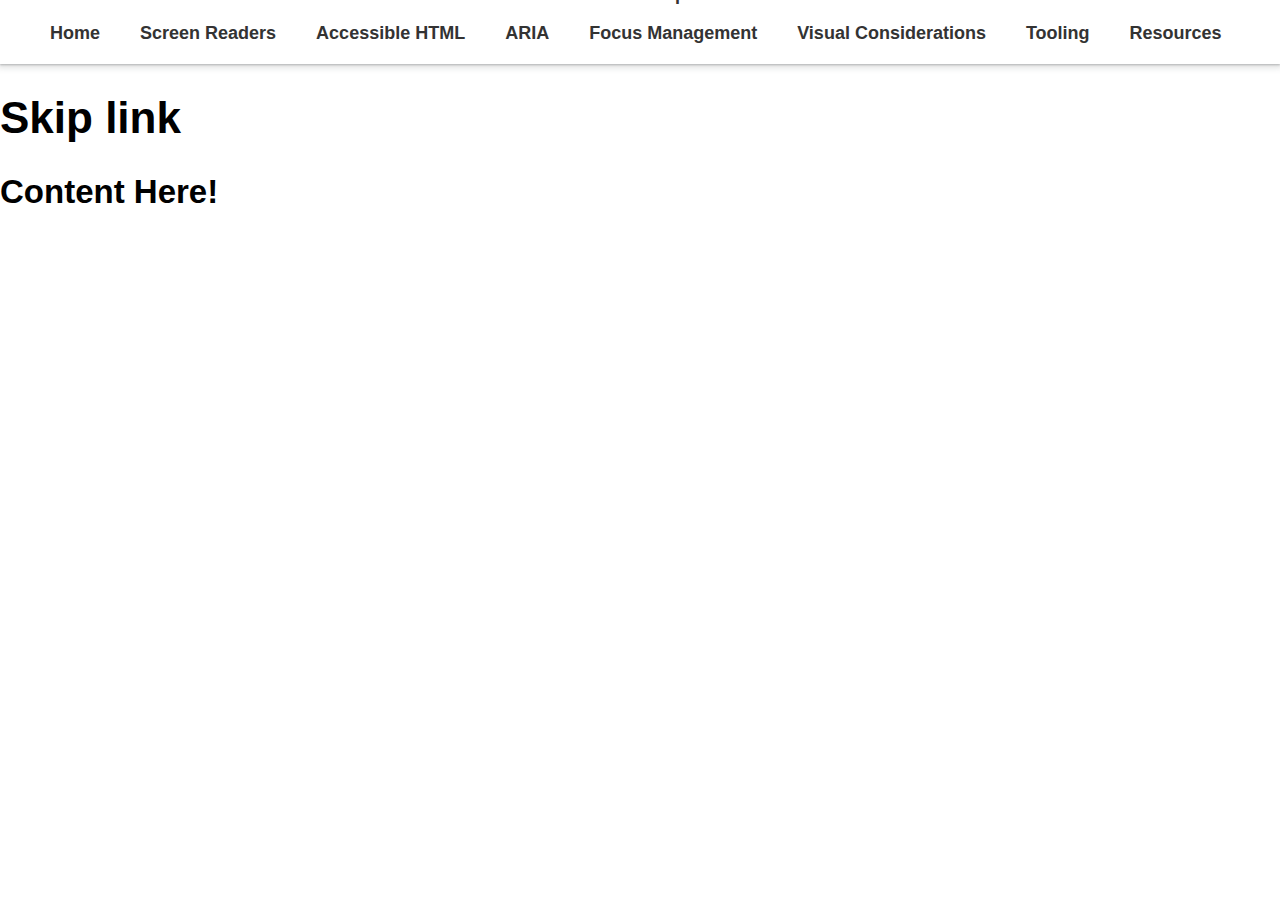
<file: skiplink/index.html>
<!DOCTYPE html>
<html lang="en">
  <head>
    <meta charset="UTF-8" />
    <meta http-equiv="X-UA-Compatible" content="IE=edge" />
    <meta name="viewport" content="width=device-width, initial-scale=1.0" />
    <title>Skip Link</title>
    <link rel="stylesheet" href="./styles.css" />
  </head>
  <body>
    <header>
      <ul>
        <li><a href="#" tabindex="1">Home</a></li>
        <li>
          <a href="#">Screen Readers</a>
        </li>
        <li>
          <a id="main" tabindex="0" class = "skip-to-content-link" href = '#main'>Skip to here!</a>
        </li>
        <li>
          <a href="#">Accessible HTML</a>
        </li>
        <li>
          <a href="#">ARIA</a>
        </li>
        <li>
          <a href="#">Focus Management</a>
        </li>
        <li>
          <a href="#">Visual Considerations</a>
        </li>
        <li>
          <a href="#">Tooling</a>
        </li>
        <li>
          <a href="#">Resources</a>
        </li>
      </ul>
    </header>
    <div id="container">
      <h1>Skip link</h1>
      <main id = "main" onclick="focusInput()">
        <h2>Content Here!</h2>
      </main>
    </div>
    <script>
         function focusInput() {
            document.getElementById("main").focus();
        }
    </script>
  </body>
</html>
</file>
<file: skiplink/styles.css>
body {
  font-family: 'HelveticaNeue-Light', 'Helvetica Neue Light', 'Helvetica Neue',
    Helvetica, Arial, 'Lucida Grande', sans-serif;
  font-weight: 300;
  font-size: 22px;
  margin: 0;
}

header {
  box-shadow: 0 1px 2px 0 rgb(60 64 67 / 30%), 0 2px 6px 2px rgb(60 64 67 / 15%);
  height: 64px;
  line-height: 64px;
  top: 0;
  width: 100%;
}

header ul {
  list-style: none;
  margin: 0;
}

header ul li {
  float: left;
  margin-right: 20px;
  padding: 0 10px;
}

header ul li a {
  font-size: 18px;
  font-weight: bold;
  text-decoration: none;
  color: #333;
}

header ul li a:hover {
  border-bottom: 1px solid #333;
}
.skip-to-content-link {
  background: #e77e23;
  height: 30px;
  left: 50%;
  padding: 8px;
  position: absolute;
  transform: translateY(-100%);
  transition: transform 0.3s;
}

.skip-to-content-link:focus {
  transform: translateY(0%);
}
</file>
